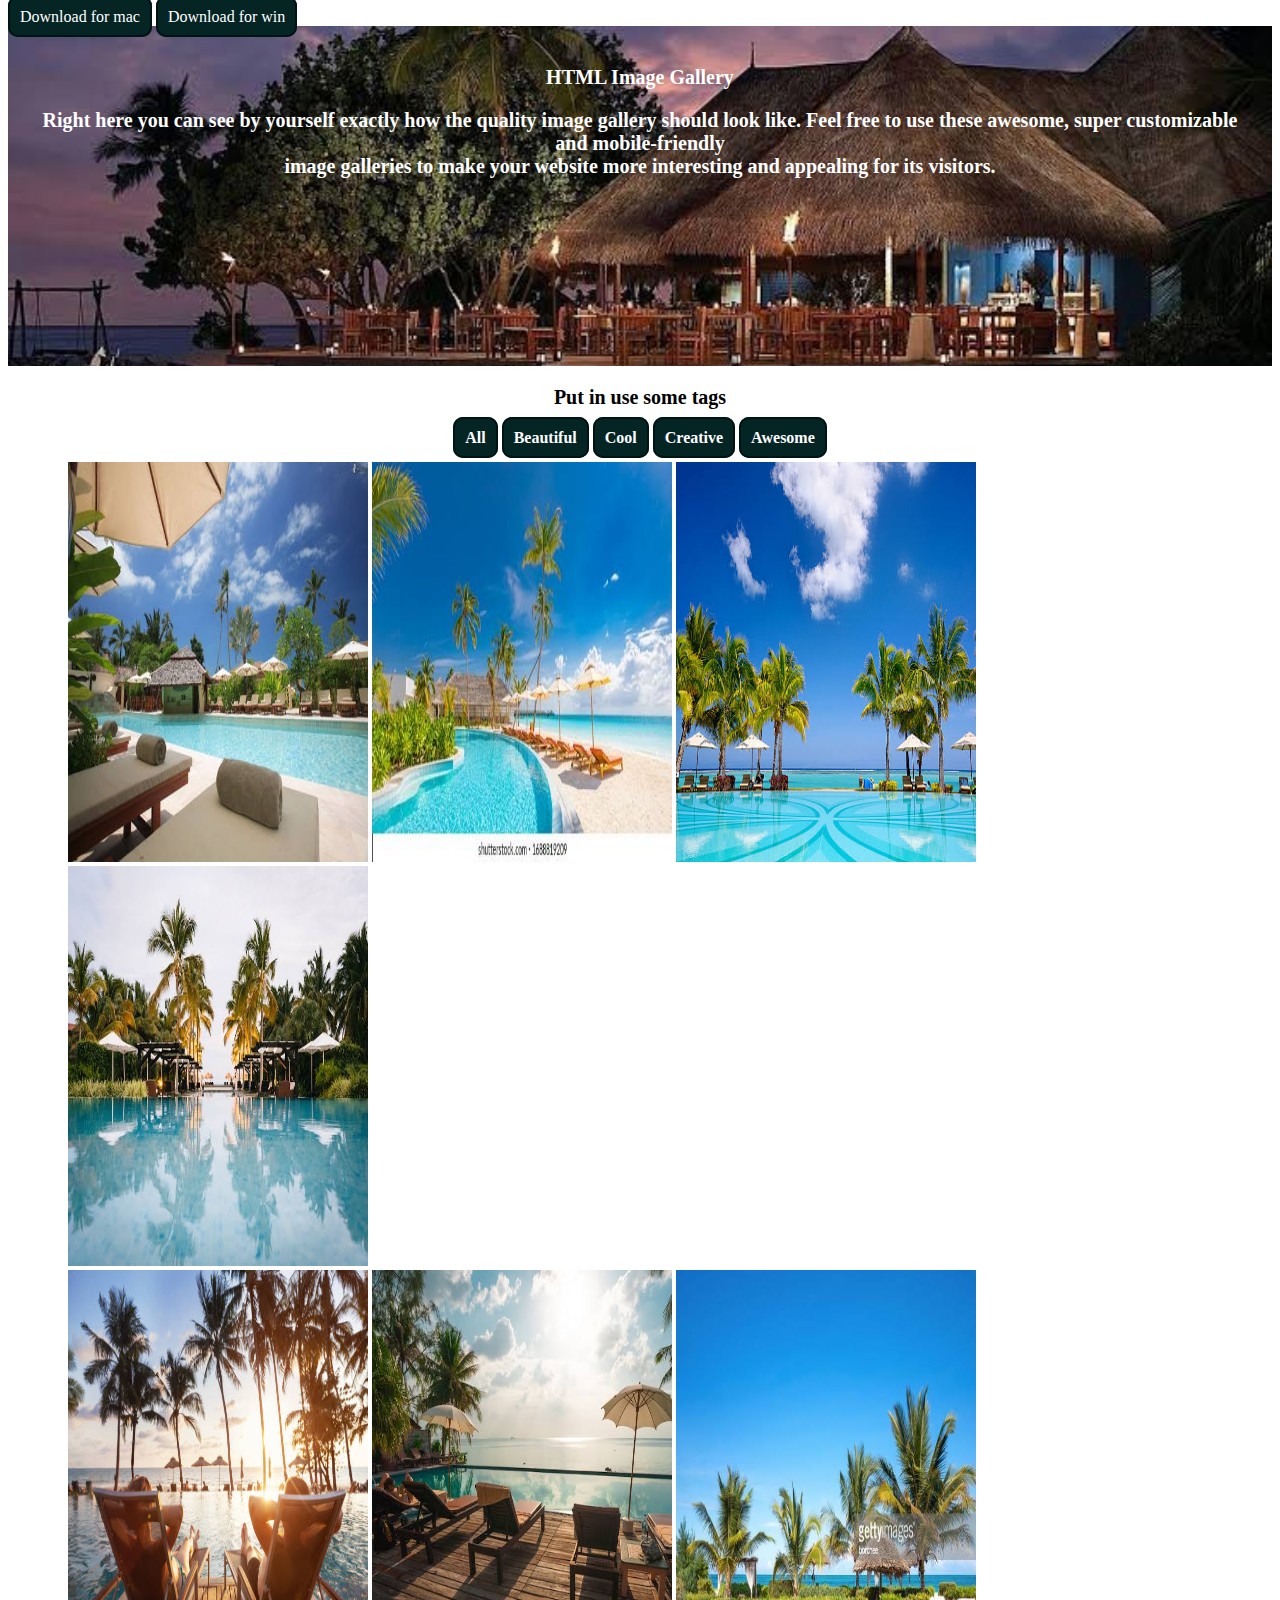
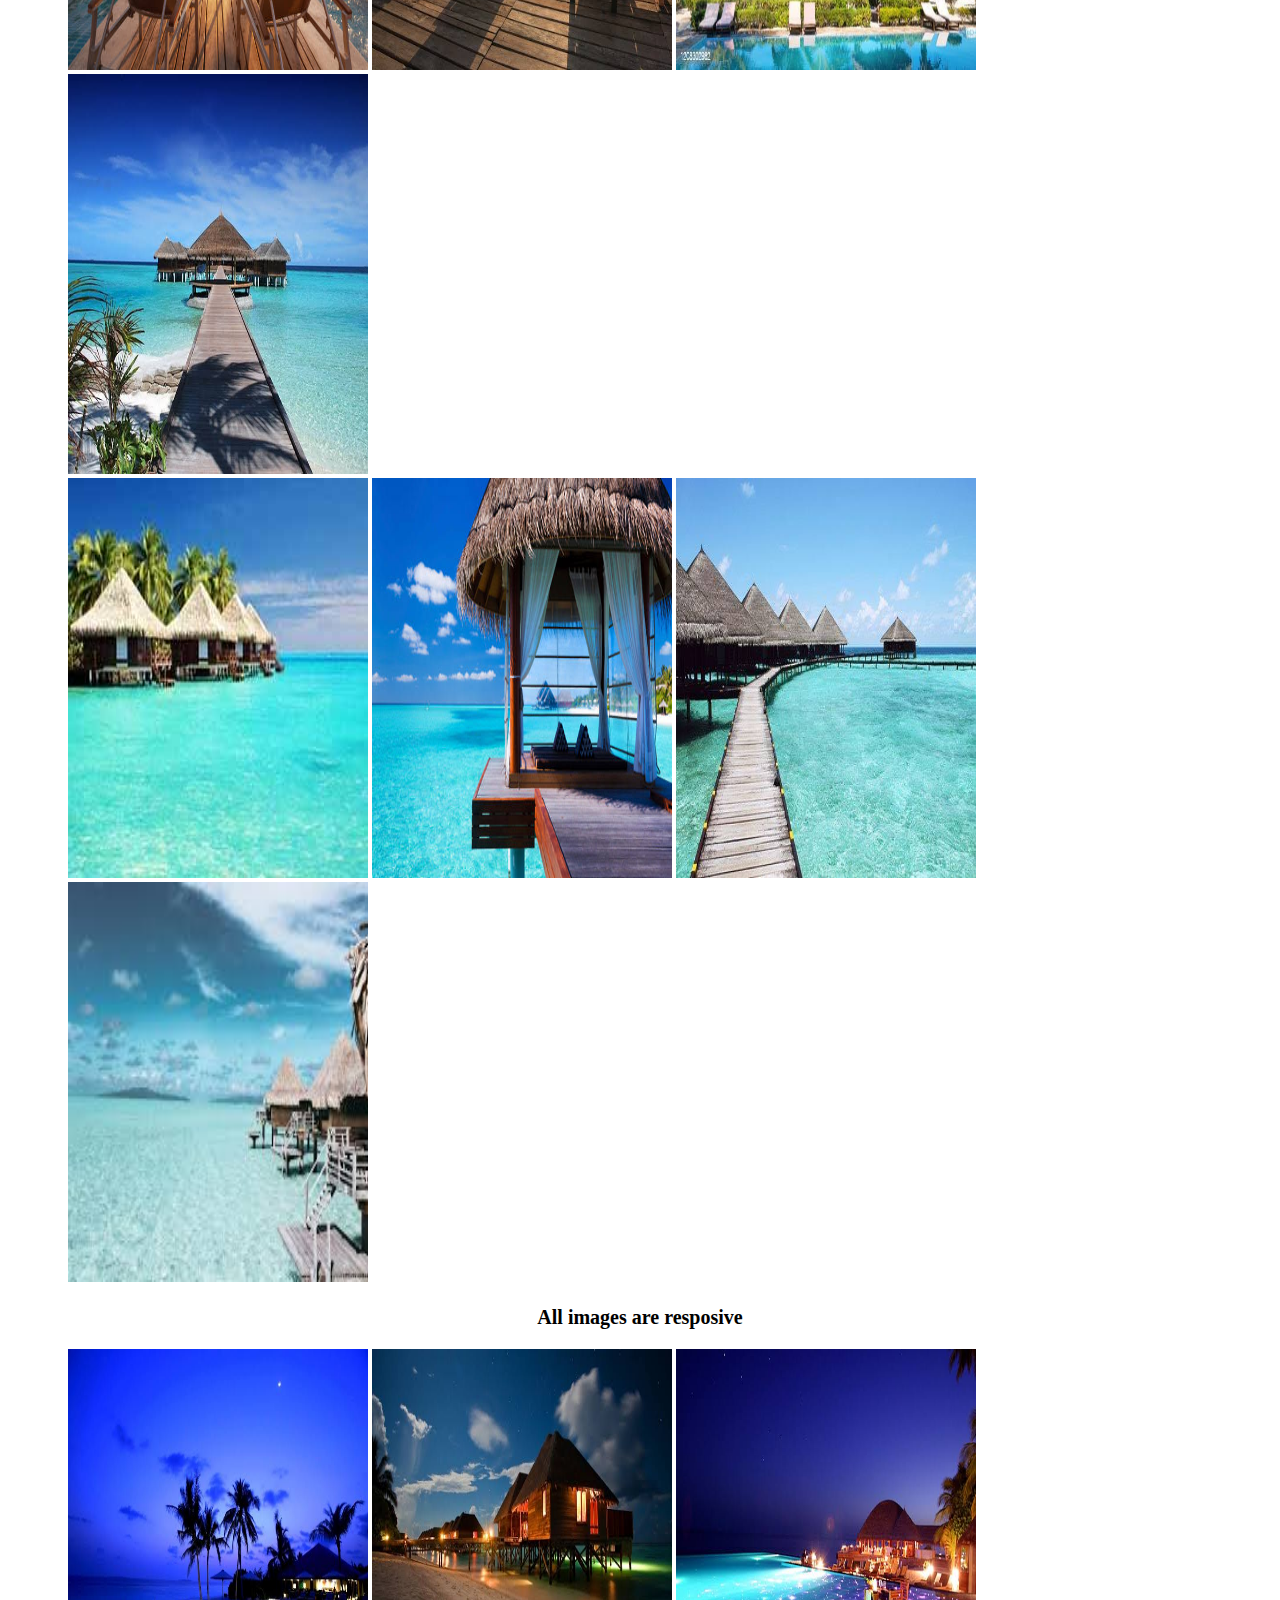
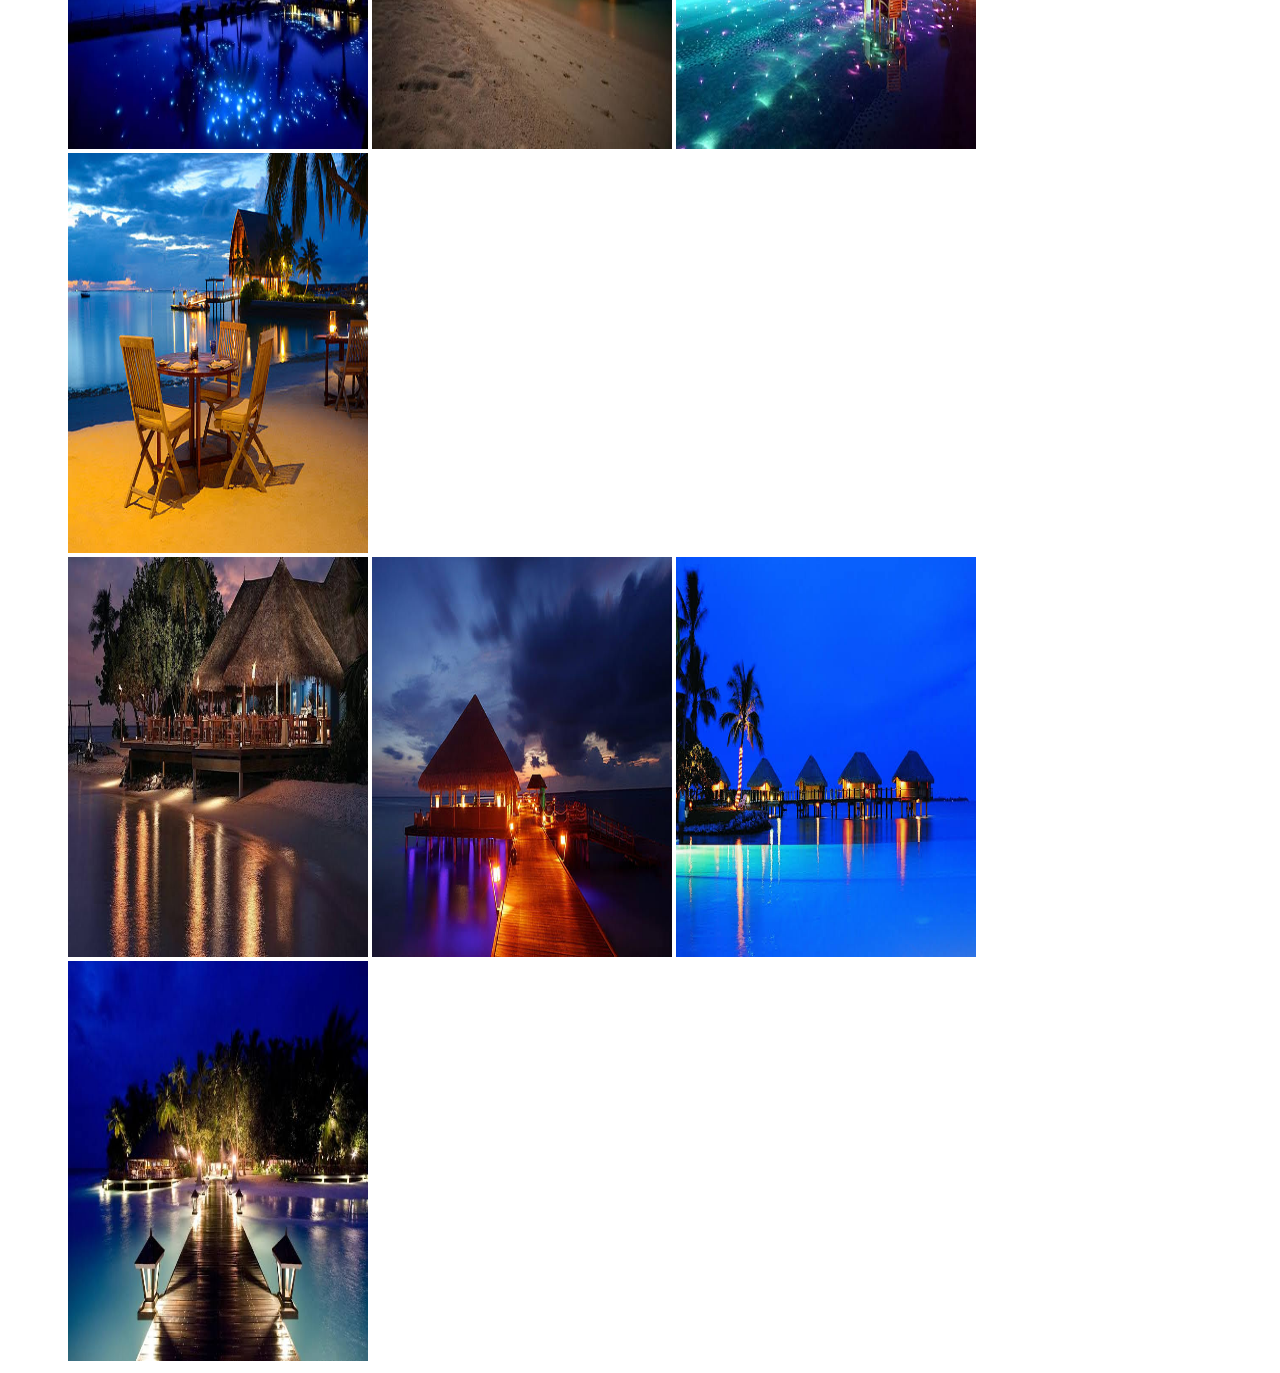
<file: index.html>
<!DOCTYPE html>
<html lang="en">
<head>
    <meta charset="UTF-8">
    <meta http-equiv="X-UA-Compatible" content="IE=edge">
    <meta name="viewport" content="width=device-width, initial-scale=1.0">
    <title>Image using css</title>
    <link rel="stylesheet" href="image.css">
</head>
<body>
    <div class="down">
        <a href="Download for mac">Download for mac</a>
        <a href="Download for mac">Download for win </a>
    </div>
    <div class="image">
        <p><b>HTML Image Gallery</b</p>
    <p>Right here you can see by yourself exactly how the quality image gallery should look like.
        Feel free to use these awesome, super customizable and mobile-friendly<br>image galleries to make your website more interesting and appealing for its visitors. </p>
    </div>
    
        <p class="put"><b>Put in use some tags</b></p>
        <div class="menu">
            <span>
                <a href="all">All</a>
                <a href="all">Beautiful</a>
                <a href="all">Cool</a>
                <a href="all">Creative</a>
                <a href="all">Awesome</a>
            </span>
            
        </div>
        <div class="cow">
            <img src="./IMG 1.JPG" alt="image 1" width="300px" height="400px">
            <img src="./IMG 2.JPG" alt="image 2" width="300px" height="400px">
            <img src="./IMG 3.JPG" alt="image 3" width="300px" height="400px">
            <img src="./IMG 4.JPG" alt="image 4" width="300px" height="400px">
            </div>
            <div class="cow">
            <img src="./IMG 5.JPG" alt="image 5" width="300px" height="400px">
            <img src="./IMG 6.JPG" alt="image 6" width="300px" height="400px">
            <img src="./IMG 7.JPG" alt="image 7" width="300px" height="400px">
            <img src="./IMG 8.JPG" alt="image 8" width="300px" height="400px">
            </div>
            <div class="cow">
            <img src="./IMG 9.JPG" alt="image 9" width="300px" height="400px">
            <img src="./IMG 10.JPG" alt="image 10" width="300px" height="400px">
            <img src="./IMG 11.JPG" alt="image 11" width="300px" height="400px">
            <img src="./IMG 12.JPG" alt="image 12" width="300px" height="400px">
            </div>
            <p><b>All images are resposive</b></p>
            <div class="cow">
            <img src="./IMG 13.JPG" alt="image 13" width="300px" height="400px">
            <img src="./IMG 14.JPG" alt="image 14" width="300px" height="400px">
            <img src="./IMG 15.JPG" alt="image 15" width="300px" height="400px">
            <img src="./IMG 16.JPG" alt="image 16" width="300px" height="400px">
            </div>
            <div class="cow">
            <img src="./IMG 17.JPG" alt="image 17" width="300px" height="400px">
            <img src="./IMG 18.JPG" alt="image 18" width="300px" height="400px">
            <img src="./IMG 19.JPG" alt="image 19" width="300px" height="400px">
            <img src="./IMG 20.JPG" alt="image 20" width="300px" height="400px">
            </div>
</body>
</html>
</file>
<file: image.css>
.image{
    background-image: url(./IMG\ 17.JPG);
    color: white;
    text-align: center;
    font-size: 20px;
    padding: 20px;
    height: 300px;
    background-repeat: no-repeat;
    background-size: cover;
}

.put{
    text-align: center;
    font-size: 20px;
}
.cow{
    padding-left: 60px;
}
p{
    text-align: center;
    font-size: 20px;
}
.menu{
    margin: 15px;
    text-align: center;
}

a{
   text-align: center;
    padding: 10px;
   border-radius: 10px;
   text-decoration: none;
   background-color: rgba(5, 36, 36);
   border: 2px solid rgb(1, 19, 19);
   color: white; 
}
a:hover{
    text-align: center;
    padding: 10px;
   border-radius: 10px;
   border: 2px solid rgba(5, 36, 36);
   text-decoration: none;
   background-color: white;
   color: rgba(1, 19, 19);
}
</file>
